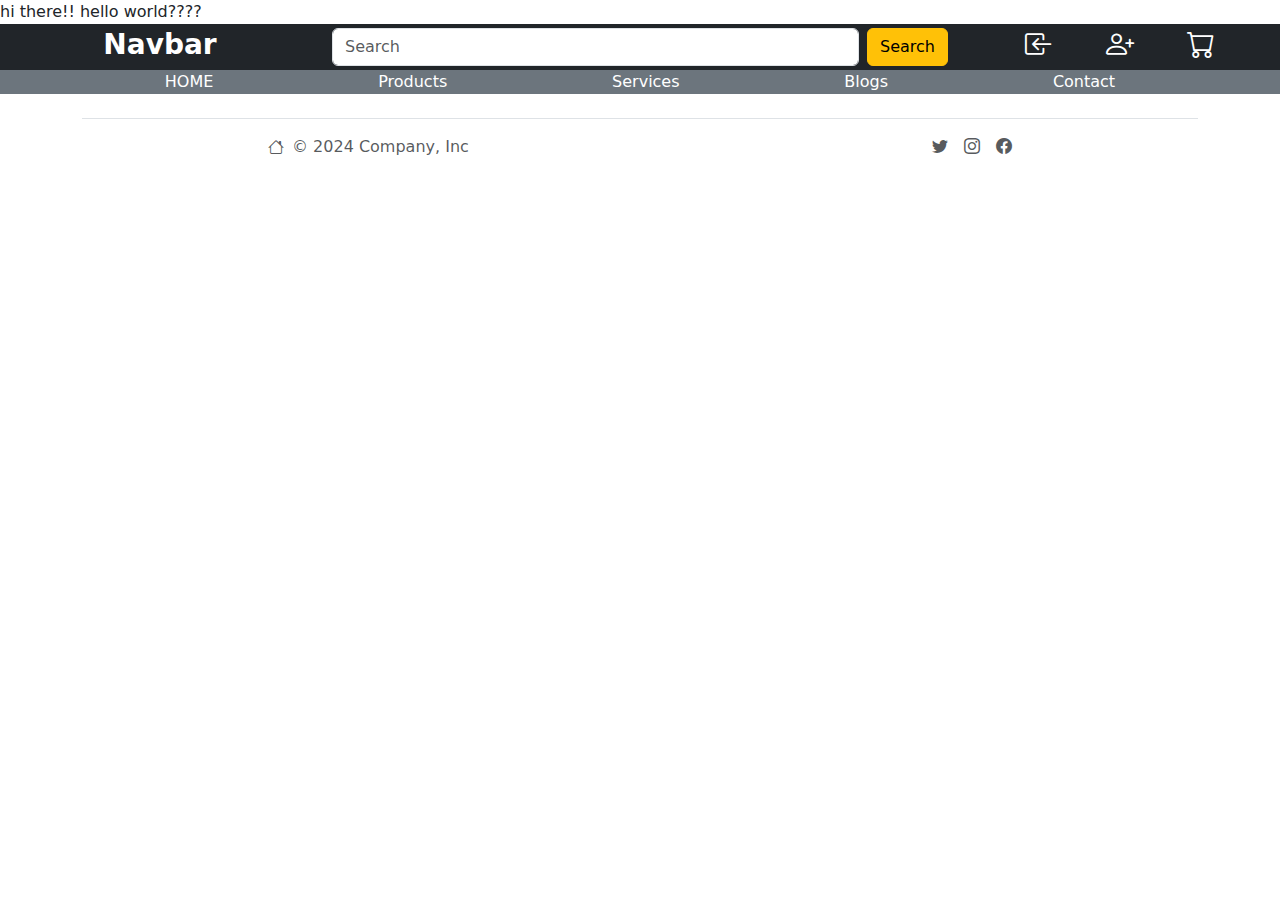
<file: layout.html>
<!doctype html>
<html lang="en">

<head>
  <meta charset="utf-8">
  <meta name="viewport" content="width=device-width, initial-scale=1">
  <title>Bootstrap demo</title>
  <!--Bootstrap CSS CDN -->
  <link href="https://cdn.jsdelivr.net/npm/bootstrap@5.3.3/dist/css/bootstrap.min.css" rel="stylesheet"
    integrity="sha384-QWTKZyjpPEjISv5WaRU9OFeRpok6YctnYmDr5pNlyT2bRjXh0JMhjY6hW+ALEwIH" crossorigin="anonymous">

  <!-- Bootstrap ICONS cdn -->
  <link rel="stylesheet" href="https://cdn.jsdelivr.net/npm/bootstrap-icons@1.11.3/font/bootstrap-icons.min.css">

</head>

<body>
  
  hi there!!

  <!-- Header Start -->


  
  hello world????
  <div class="container-fluid">
    <div class="row bg-dark text-white">
      <div class="col-12 col-md-3 fs-3 text-center fw-bold">
        <a class="navbar-brand" href="#">Navbar</a>
      </div>
      <div class="col-12 col-md-6 py-1">
        <form class="d-flex" role="search">
          <input class="form-control me-2" type="search" placeholder="Search" aria-label="Search">
          <button class="btn btn-warning" type="submit">Search</button>
        </form>
      </div>
      <div class="col-12 col-md-3 d-flex justify-content-evenly fs-3">
        <a href="./login.html"><i class="bi bi-box-arrow-in-left text-white"></i></a>
        <a href="./register.html"><i class="bi bi-person-plus text-white"></i></a>
        <a href="./cart.html"><i class="bi bi-cart text-white"></i></a>

      </div>
    </div>
  </div>
  <ul class="d-flex justify-content-evenly list-unstyled bg-secondary">
    <li><a href="/" class="text-decoration-none text-white">HOME</a></li>
    <li><a href="./products.html" class="text-decoration-none text-white">Products</a></li>
    <li><a href="./services.html" class="text-decoration-none text-white">Services</a></li>
    <li><a href="./blogs.html" class="text-decoration-none text-white">Blogs</a></li>
    <li><a href="./contact.html" class="text-decoration-none text-white">Contact</a></li>
  </ul>



  <!-- Header End -->

  <!-- main start -->

  <!-- main end -->

  <!-- footer start -->
  <div class="container">
    <footer class="d-flex flex-wrap justify-content-center align-items-center py-3 my-4 border-top">
      <div class="col-md-4 d-flex align-items-center">
        <a href="/" class="mb-3 me-2 mb-md-0 text-body-secondary text-decoration-none lh-1">
          <i class="bi bi-house"></i>
        </a>
        <span class="mb-3 mb-md-0 text-body-secondary">&copy; 2024 Company, Inc</span>
      </div>

      <ul class="nav col-md-4 justify-content-end list-unstyled d-flex">
        <li class="ms-3"><a class="text-body-secondary" href="#">
            <!-- <svg class="bi" width="24" height="24"><use xlink:href="#twitter"/>
        </svg> -->
            <i class="bi bi-twitter"></i>
          </a></li>
        <li class="ms-3"><a class="text-body-secondary" href="#">
            <i class="bi bi-instagram"></i>
          </a></li>
        <li class="ms-3"><a class="text-body-secondary" href="#">
            <!-- <svg class="bi" width="24" height="24"><use xlink:href="#facebook"/></svg> -->
            <i class="bi bi-facebook"></i>
          </a></li>
      </ul>
    </footer>
  </div>
  <!-- footer end -->


  <script src="https://cdn.jsdelivr.net/npm/bootstrap@5.3.3/dist/js/bootstrap.bundle.min.js"
    integrity="sha384-YvpcrYf0tY3lHB60NNkmXc5s9fDVZLESaAA55NDzOxhy9GkcIdslK1eN7N6jIeHz"
    crossorigin="anonymous"></script>
</body>

</html>
</file>
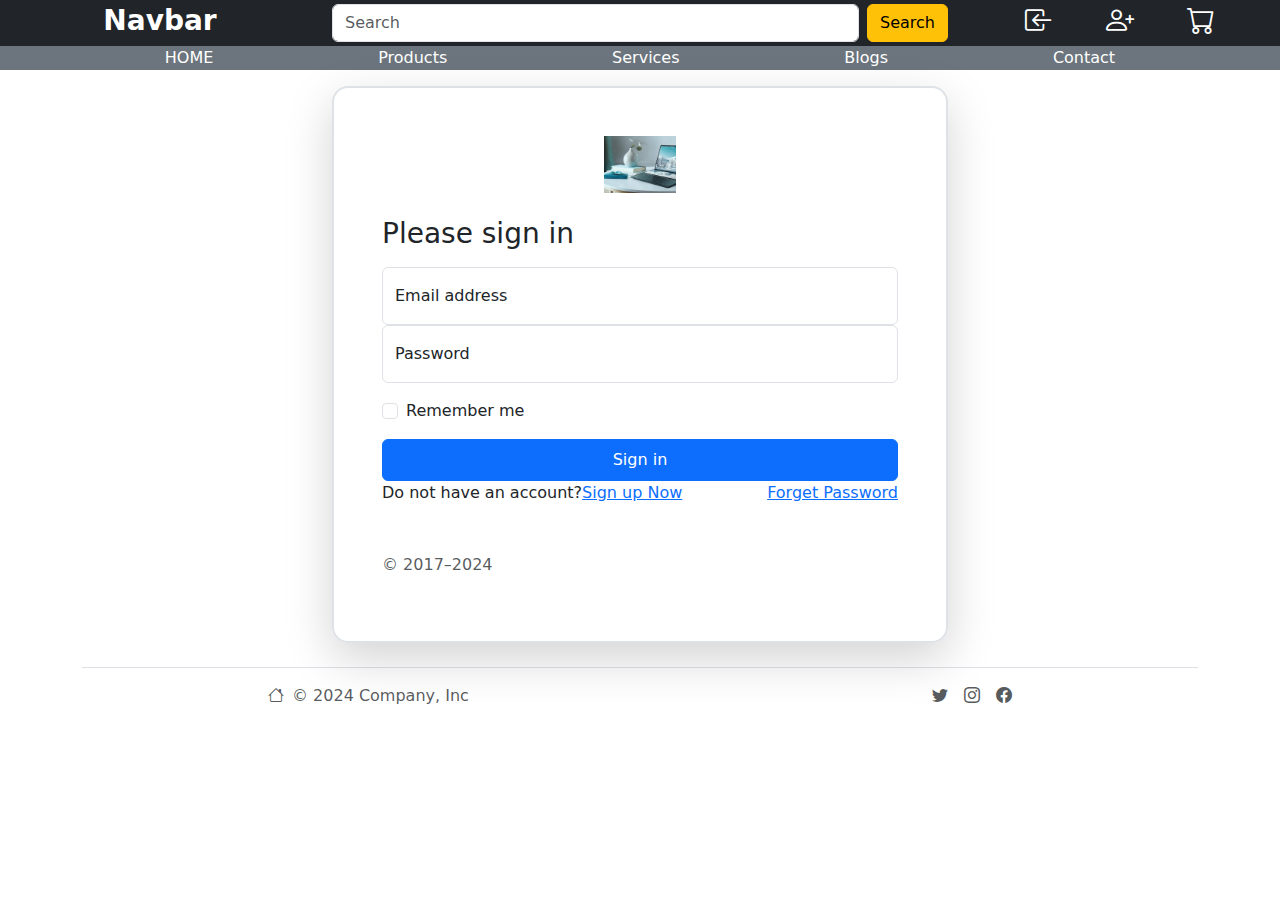
<file: login.html>
<!doctype html>
<html lang="en">

<head>
  <meta charset="utf-8">
  <meta name="viewport" content="width=device-width, initial-scale=1">
  <title>Bootstrap demo</title>
  <!--Bootstrap CSS CDN -->
  <link href="https://cdn.jsdelivr.net/npm/bootstrap@5.3.3/dist/css/bootstrap.min.css" rel="stylesheet"
    integrity="sha384-QWTKZyjpPEjISv5WaRU9OFeRpok6YctnYmDr5pNlyT2bRjXh0JMhjY6hW+ALEwIH" crossorigin="anonymous">

  <!-- Bootstrap ICONS cdn -->
  <link rel="stylesheet" href="https://cdn.jsdelivr.net/npm/bootstrap-icons@1.11.3/font/bootstrap-icons.min.css">

</head>

<body>

  <!-- Header Start -->
  <div class="container-fluid">
    <div class="row bg-dark text-white">
      <div class="col-12 col-md-3 fs-3 text-center fw-bold">
        <a class="navbar-brand" href="#">Navbar</a>
      </div>
      <div class="col-12 col-md-6 py-1">
        <form class="d-flex" role="search">
          <input class="form-control me-2" type="search" placeholder="Search" aria-label="Search">
          <button class="btn btn-warning" type="submit">Search</button>
        </form>
      </div>
      <div class="col-12 col-md-3 d-flex justify-content-evenly fs-3">
        <a href="./login.html"><i class="bi bi-box-arrow-in-left text-white"></i></a>
        <a href="./register.html"><i class="bi bi-person-plus text-white"></i></a>
        <a href="./cart.html"><i class="bi bi-cart text-white"></i></a>

      </div>
    </div>
  </div>
  <ul class="d-flex justify-content-evenly list-unstyled bg-secondary">
    <li><a href="/" class="text-decoration-none text-white">HOME</a></li>
    <li><a href="./products.html" class="text-decoration-none text-white">Products</a></li>
    <li><a href="./services.html" class="text-decoration-none text-white">Services</a></li>
    <li><a href="./blogs.html" class="text-decoration-none text-white">Blogs</a></li>
    <li><a href="./contact.html" class="text-decoration-none text-white">Contact</a></li>
  </ul>



  <!-- Header End -->

  <!-- main start -->
   <div class="container-fluid">
    <div class="row">
        <div class="col-11 col-sm-10 col-md-8 col-lg-6 mx-auto">
            <form class="border border-2 rounded-4 shadow-lg p-5">
              <div class="text-center">
                <img class="mb-4" src="./c3.jpg" alt="" width="72" height="57">
              </div>  
                <h1 class="h3 mb-3 fw-normal">Please sign in</h1>
            
                <div class="form-floating">
                  <input type="email" class="form-control" id="floatingInput" placeholder="name@example.com">
                  <label for="floatingInput">Email address</label>
                </div>
                <div class="form-floating">
                  <input type="password" class="form-control" id="floatingPassword" placeholder="Password">
                  <label for="floatingPassword">Password</label>
                </div>
            
                <div class="form-check text-start my-3">
                  <input class="form-check-input" type="checkbox" value="remember-me" id="flexCheckDefault">
                  <label class="form-check-label" for="flexCheckDefault">
                    Remember me
                  </label>
                </div>
                <button class="btn btn-primary w-100 py-2" type="submit">Sign in</button>
<div class="d-flex justify-content-between">
  <span>Do not have an account?<a href="./register.html">Sign up Now</a></span>
  <a href="#">Forget Password</a>
</div>

                <p class="mt-5 mb-3 text-body-secondary">&copy; 2017–2024</p>
              </form>
        </div>
    </div>
   </div>

  <!-- main end -->

  <!-- footer start -->
  <div class="container">
    <footer class="d-flex flex-wrap justify-content-center align-items-center py-3 my-4 border-top">
      <div class="col-md-4 d-flex align-items-center">
        <a href="/" class="mb-3 me-2 mb-md-0 text-body-secondary text-decoration-none lh-1">
          <i class="bi bi-house"></i>
        </a>
        <span class="mb-3 mb-md-0 text-body-secondary">&copy; 2024 Company, Inc</span>
      </div>

      <ul class="nav col-md-4 justify-content-end list-unstyled d-flex">
        <li class="ms-3"><a class="text-body-secondary" href="#">
            <!-- <svg class="bi" width="24" height="24"><use xlink:href="#twitter"/>
        </svg> -->
            <i class="bi bi-twitter"></i>
          </a></li>
        <li class="ms-3"><a class="text-body-secondary" href="#">
            <i class="bi bi-instagram"></i>
          </a></li>
        <li class="ms-3"><a class="text-body-secondary" href="#">
            <!-- <svg class="bi" width="24" height="24"><use xlink:href="#facebook"/></svg> -->
            <i class="bi bi-facebook"></i>
          </a></li>
      </ul>
    </footer>
  </div>
  <!-- footer end -->


  <script src="https://cdn.jsdelivr.net/npm/bootstrap@5.3.3/dist/js/bootstrap.bundle.min.js"
    integrity="sha384-YvpcrYf0tY3lHB60NNkmXc5s9fDVZLESaAA55NDzOxhy9GkcIdslK1eN7N6jIeHz"
    crossorigin="anonymous"></script>
</body>

</html>
</file>
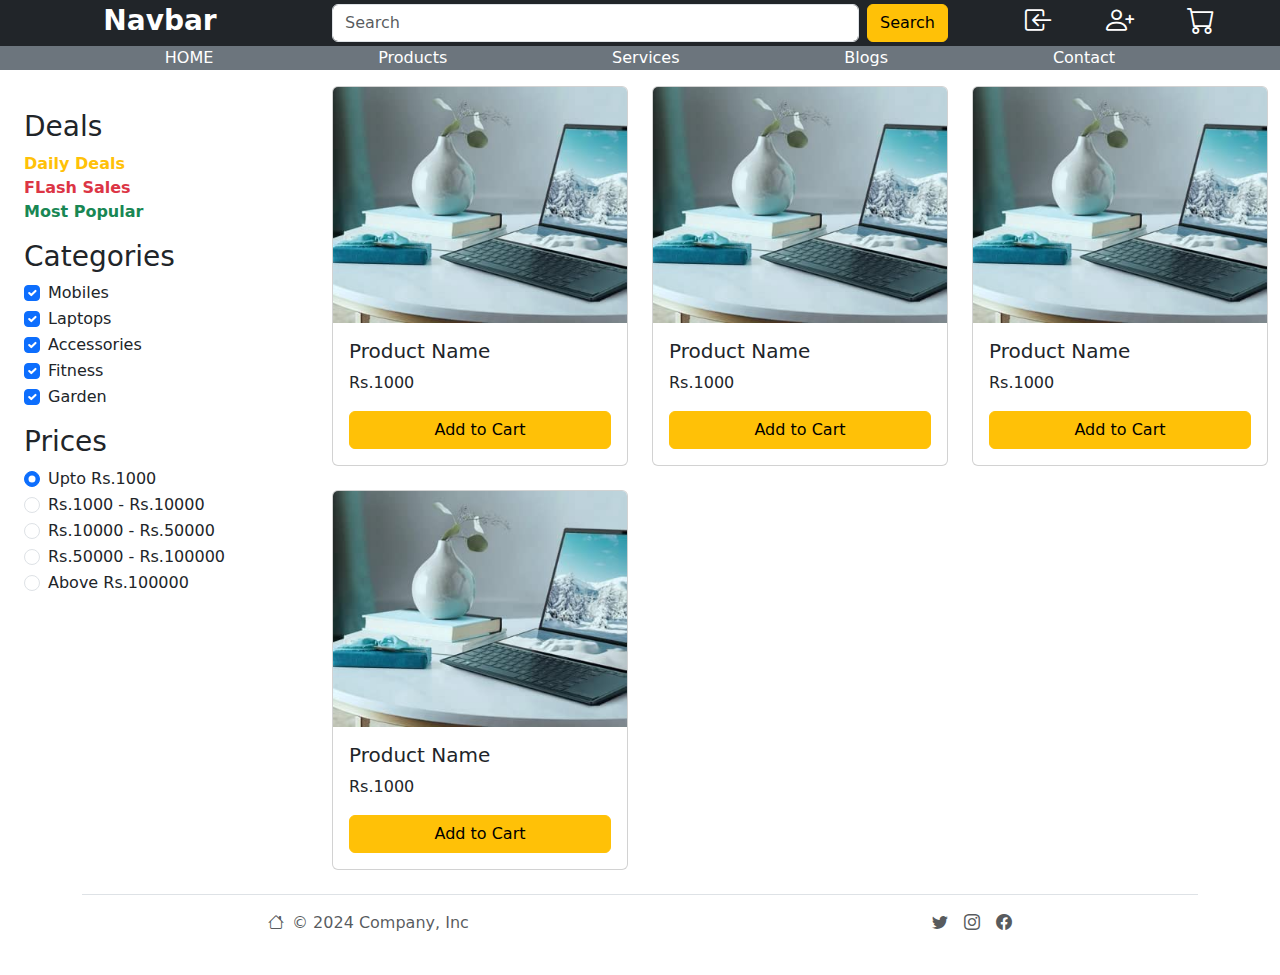
<file: products.html>
<!doctype html>
<html lang="en">

<head>
    <meta charset="utf-8">
    <meta name="viewport" content="width=device-width, initial-scale=1">
    <title>Bootstrap demo</title>
    <!--Bootstrap CSS CDN -->
    <link href="https://cdn.jsdelivr.net/npm/bootstrap@5.3.3/dist/css/bootstrap.min.css" rel="stylesheet"
        integrity="sha384-QWTKZyjpPEjISv5WaRU9OFeRpok6YctnYmDr5pNlyT2bRjXh0JMhjY6hW+ALEwIH" crossorigin="anonymous">

    <!-- Bootstrap ICONS cdn -->
    <link rel="stylesheet" href="https://cdn.jsdelivr.net/npm/bootstrap-icons@1.11.3/font/bootstrap-icons.min.css">

</head>

<body>

    <!-- Header Start -->
    <div class="container-fluid">
        <div class="row bg-dark text-white">
            <div class="col-12 col-md-3 fs-3 text-center fw-bold">
                <a class="navbar-brand" href="#">Navbar</a>
            </div>
            <div class="col-12 col-md-6 py-1">
                <form class="d-flex" role="search">
                    <input class="form-control me-2" type="search" placeholder="Search" aria-label="Search">
                    <button class="btn btn-warning" type="submit">Search</button>
                </form>
            </div>
            <div class="col-12 col-md-3 d-flex justify-content-evenly fs-3">
                <a href="./login.html"><i class="bi bi-box-arrow-in-left text-white"></i></a>
                <a href="./register.html"><i class="bi bi-person-plus text-white"></i></a>
                <a href="./cart.html"><i class="bi bi-cart text-white"></i></a>

            </div>
        </div>
    </div>
    <ul class="d-flex justify-content-evenly list-unstyled bg-secondary">
        <li><a href="/" class="text-decoration-none text-white">HOME</a></li>
        <li><a href="./products.html" class="text-decoration-none text-white">Products</a></li>
        <li><a href="./services.html" class="text-decoration-none text-white">Services</a></li>
        <li><a href="./blogs.html" class="text-decoration-none text-white">Blogs</a></li>
        <li><a href="./contact.html" class="text-decoration-none text-white">Contact</a></li>
    </ul>



    <!-- Header End -->

    <!-- main start -->
    <div class="container-fluid">
        <div class="row">
            <div class="col-11 mx-auto col-sm-5 col-md-4 col-lg-3 p-4">
                <h3>Deals</h3>
                <ul class="list-unstyled">
                    <li><a href="" class="text-decoration-none fw-bold text-warning">Daily Deals</a></li>
                    <li><a href="" class="text-decoration-none fw-bold text-danger">FLash Sales</a></li>
                    <li><a href="" class="text-decoration-none fw-bold text-success">Most Popular</a></li>
                </ul>

                <h3>Categories</h3>
                <div class="form-check">
                    <input class="form-check-input" type="checkbox" value="" id="flexCheckChecked1" checked>
                    <label class="form-check-label" for="flexCheckChecked1">
                        Mobiles
                    </label>
                </div>
                <div class="form-check">
                    <input class="form-check-input" type="checkbox" value="" id="flexCheckChecked2" checked>
                    <label class="form-check-label" for="flexCheckChecked2">
                        Laptops
                    </label>
                </div>
                <div class="form-check">
                    <input class="form-check-input" type="checkbox" value="" id="flexCheckChecked3" checked>
                    <label class="form-check-label" for="flexCheckChecked3">
                        Accessories
                    </label>
                </div>
                <div class="form-check">
                    <input class="form-check-input" type="checkbox" value="" id="flexCheckChecked4" checked>
                    <label class="form-check-label" for="flexCheckChecked4">
                        Fitness
                    </label>
                </div>
                <div class="form-check">
                    <input class="form-check-input" type="checkbox" value="" id="flexCheckChecked5" checked>
                    <label class="form-check-label" for="flexCheckChecked5">
                        Garden
                    </label>
                </div>

                <h3 class="mt-3">Prices</h3>

                <div class="form-check">
                    <input class="form-check-input" type="radio" name="flexRadioDefault" id="flexRadioDefault1" checked>
                    <label class="form-check-label" for="flexRadioDefault1">
                        Upto Rs.1000
                    </label>
                </div>
                <div class="form-check">
                    <input class="form-check-input" type="radio" name="flexRadioDefault" id="flexRadioDefault2">
                    <label class="form-check-label" for="flexRadioDefault2">
                        Rs.1000 - Rs.10000
                    </label>
                </div>
                <div class="form-check">
                    <input class="form-check-input" type="radio" name="flexRadioDefault" id="flexRadioDefault3">
                    <label class="form-check-label" for="flexRadioDefault3">
                        Rs.10000 - Rs.50000
                    </label>
                </div>
                <div class="form-check">
                    <input class="form-check-input" type="radio" name="flexRadioDefault" id="flexRadioDefault4">
                    <label class="form-check-label" for="flexRadioDefault4">
                        Rs.50000 - Rs.100000
                    </label>
                </div>
                <div class="form-check">
                    <input class="form-check-input" type="radio" name="flexRadioDefault" id="flexRadioDefault5">
                    <label class="form-check-label" for="flexRadioDefault5">
                        Above Rs.100000
                    </label>
                </div>


            </div>
            <div class="col-11 mx-auto col-sm-7 col-md-8 col-lg-9">
                <div class="row row-cols-1 row-cols-md-2 row-cols-lg-3 g-4">
                    <div class="col">
                        <div class="card">
                            <img src='./c3.jpg' class="card-img-top" alt="...">
                            <div class="card-body">
                                <h5 class="card-title">Product Name</h5>
                                <p class="card-text">Rs.1000</p>
                                <button class="btn btn-warning w-100">Add to Cart</button>
                            </div>
                        </div>
                    </div>
                    <div class="col">
                        <div class="card">
                            <img src='./c3.jpg' class="card-img-top" alt="...">
                            <div class="card-body">
                                <h5 class="card-title">Product Name</h5>
                                <p class="card-text">Rs.1000</p>
                                <button class="btn btn-warning w-100">Add to Cart</button>
                            </div>
                        </div>
                    </div>
                    <div class="col">
                        <div class="card">
                            <img src='./c3.jpg' class="card-img-top" alt="...">
                            <div class="card-body">
                              <h5 class="card-title">Product Name</h5>
                              <p class="card-text">Rs.1000</p>
                              <button class="btn btn-warning w-100">Add to Cart</button>
                            </div>
                          </div>
                    </div>
                    <div class="col">
                        <div class="card">
                            <img src='./c3.jpg' class="card-img-top" alt="...">
                            <div class="card-body">
                              <h5 class="card-title">Product Name</h5>
                              <p class="card-text">Rs.1000</p>
                              <button class="btn btn-warning w-100">Add to Cart</button>
                            </div>
                          </div>
                    </div>
                </div>
            </div>
        </div>
    </div>

    <!-- main end -->

    <!-- footer start -->
    <div class="container">
        <footer class="d-flex flex-wrap justify-content-center align-items-center py-3 my-4 border-top">
            <div class="col-md-4 d-flex align-items-center">
                <a href="/" class="mb-3 me-2 mb-md-0 text-body-secondary text-decoration-none lh-1">
                    <i class="bi bi-house"></i>
                </a>
                <span class="mb-3 mb-md-0 text-body-secondary">&copy; 2024 Company, Inc</span>
            </div>

            <ul class="nav col-md-4 justify-content-end list-unstyled d-flex">
                <li class="ms-3"><a class="text-body-secondary" href="#">
                        <!-- <svg class="bi" width="24" height="24"><use xlink:href="#twitter"/>
        </svg> -->
                        <i class="bi bi-twitter"></i>
                    </a></li>
                <li class="ms-3"><a class="text-body-secondary" href="#">
                        <i class="bi bi-instagram"></i>
                    </a></li>
                <li class="ms-3"><a class="text-body-secondary" href="#">
                        <!-- <svg class="bi" width="24" height="24"><use xlink:href="#facebook"/></svg> -->
                        <i class="bi bi-facebook"></i>
                    </a></li>
            </ul>
        </footer>
    </div>
    <!-- footer end -->


    <script src="https://cdn.jsdelivr.net/npm/bootstrap@5.3.3/dist/js/bootstrap.bundle.min.js"
        integrity="sha384-YvpcrYf0tY3lHB60NNkmXc5s9fDVZLESaAA55NDzOxhy9GkcIdslK1eN7N6jIeHz"
        crossorigin="anonymous"></script>
</body>

</html>
</file>
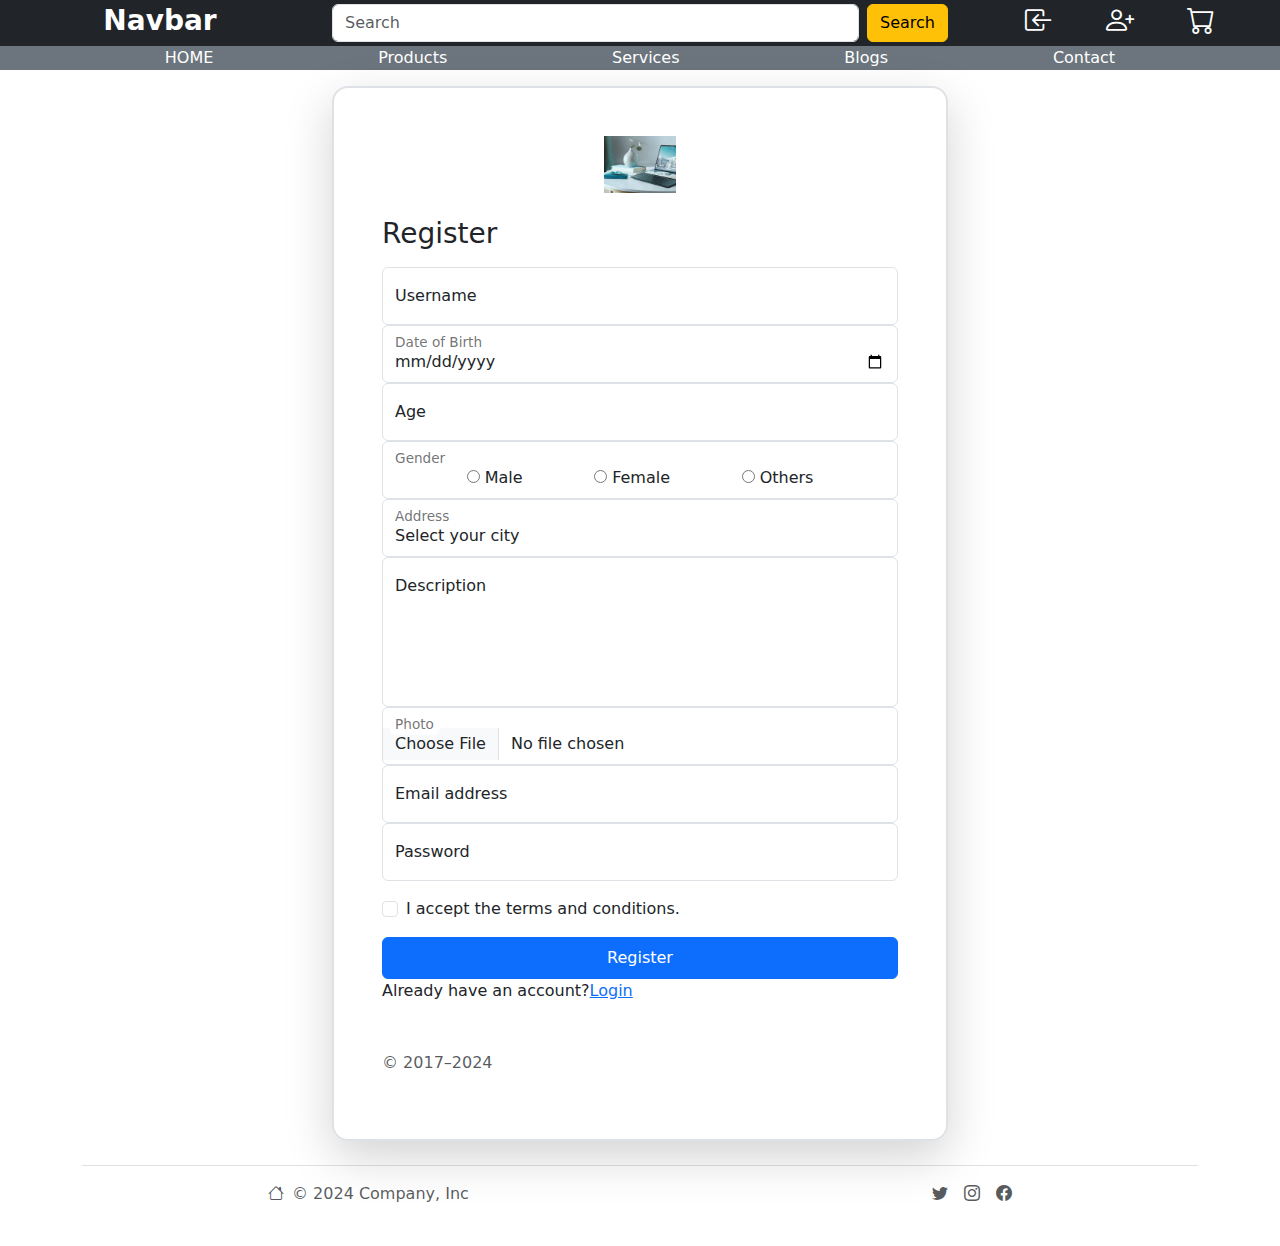
<file: register.html>
<!doctype html>
<html lang="en">

<head>
    <meta charset="utf-8">
    <meta name="viewport" content="width=device-width, initial-scale=1">
    <title>Bootstrap demo</title>
    <!--Bootstrap CSS CDN -->
    <link href="https://cdn.jsdelivr.net/npm/bootstrap@5.3.3/dist/css/bootstrap.min.css" rel="stylesheet"
        integrity="sha384-QWTKZyjpPEjISv5WaRU9OFeRpok6YctnYmDr5pNlyT2bRjXh0JMhjY6hW+ALEwIH" crossorigin="anonymous">

    <!-- Bootstrap ICONS cdn -->
    <link rel="stylesheet" href="https://cdn.jsdelivr.net/npm/bootstrap-icons@1.11.3/font/bootstrap-icons.min.css">

</head>

<body>

    <!-- Header Start -->
    <div class="container-fluid">
        <div class="row bg-dark text-white">
            <div class="col-12 col-md-3 fs-3 text-center fw-bold">
                <a class="navbar-brand" href="#">Navbar</a>
            </div>
            <div class="col-12 col-md-6 py-1">
                <form class="d-flex" role="search">
                    <input class="form-control me-2" type="search" placeholder="Search" aria-label="Search">
                    <button class="btn btn-warning" type="submit">Search</button>
                </form>
            </div>
            <div class="col-12 col-md-3 d-flex justify-content-evenly fs-3">
                <a href="./login.html"><i class="bi bi-box-arrow-in-left text-white"></i></a>
                <a href="./register.html"><i class="bi bi-person-plus text-white"></i></a>
                <a href="./cart.html"><i class="bi bi-cart text-white"></i></a>

            </div>
        </div>
    </div>
    <ul class="d-flex justify-content-evenly list-unstyled bg-secondary">
        <li><a href="/" class="text-decoration-none text-white">HOME</a></li>
        <li><a href="./products.html" class="text-decoration-none text-white">Products</a></li>
        <li><a href="./services.html" class="text-decoration-none text-white">Services</a></li>
        <li><a href="./blogs.html" class="text-decoration-none text-white">Blogs</a></li>
        <li><a href="./contact.html" class="text-decoration-none text-white">Contact</a></li>
    </ul>



    <!-- Header End -->

    <!-- main start -->
    <div class="container-fluid">
        <div class="row">
            <div class="col-11 col-sm-10 col-md-8 col-lg-6 mx-auto">
                <form class="border border-2 rounded-4 shadow-lg p-5">
                    <div class="text-center">
                        <img class="mb-4" src="./c3.jpg" alt="" width="72" height="57">
                    </div>
                    <h1 class="h3 mb-3 fw-normal">Register</h1>

                    <div class="form-floating">
                        <input type="text" class="form-control" placeholder="xyz">
                        <label for="">Username</label>
                    </div>
                    <div class="form-floating">
                        <input type="date" class="form-control" placeholder="xyz">
                        <label for="">Date of Birth</label>
                    </div>
                    <div class="form-floating">
                        <input type="Number" class="form-control" placeholder="xyz">
                        <label for="">Age</label>
                    </div>

                    <div class="form-floating">
                        <div class="form-control d-flex justify-content-evenly">
                            <div>
                                <input type="radio" value="m" name="gender" id="m">
                                <label for="m">Male</label>
                            </div>
                            <div>
                                <input type="radio" value="f" name="gender" id="f">
                                <label for="f">Female</label>
                            </div>
                            <div>
                                <input type="radio" value="o" name="gender" id="o">
                                <label for="o">Others</label>
                            </div>
                        </div>
                        <label for="">Gender</label>
                    </div>

                    <div class="form-floating">
                        <select name="" id="" class="form-control">
                            <option value="" disabled selected>Select your city</option>
                            <option value="">Kathmandu</option>
                            <option value="">Bhaktapur</option>
                            <option value="">Lalitpur</option>
                            <option value="">Pokhara</option>
                            <option value="">Biratnagar</option>
                        </select>
                        <label for="">Address</label>
                    </div>

                    <div class="form-floating">
                        <textarea name="" id="" class="form-control" placeholder=""
                            style="resize: none; height: 150px;"></textarea>
                        <label for="">Description</label>
                    </div>

                    <div class="form-floating">
                        <input type="file" class="form-control">
                        <label for="">Photo</label>
                    </div>


                    <div class="form-floating">
                        <input type="email" class="form-control" id="floatingInput" placeholder="name@example.com">
                        <label for="floatingInput">Email address</label>
                    </div>
                    <div class="form-floating">
                        <input type="password" class="form-control" id="floatingPassword" placeholder="Password">
                        <label for="floatingPassword">Password</label>
                    </div>

                    <div class="form-check text-start my-3">
                        <input class="form-check-input" type="checkbox" value="remember-me" id="flexCheckDefault">
                        <label class="form-check-label" for="flexCheckDefault">
                            I accept the terms and conditions.
                        </label>
                    </div>
                    <button class="btn btn-primary w-100 py-2" type="submit">Register</button>
                    <span>Already have an account?<a href="./login.html">Login</a></span>

            <p class="mt-5 mb-3 text-body-secondary">&copy; 2017–2024</p>
            </form>
        </div>
    </div>
    </div>

    <!-- main end -->

    <!-- footer start -->
    <div class="container">
        <footer class="d-flex flex-wrap justify-content-center align-items-center py-3 my-4 border-top">
            <div class="col-md-4 d-flex align-items-center">
                <a href="/" class="mb-3 me-2 mb-md-0 text-body-secondary text-decoration-none lh-1">
                    <i class="bi bi-house"></i>
                </a>
                <span class="mb-3 mb-md-0 text-body-secondary">&copy; 2024 Company, Inc</span>
            </div>

            <ul class="nav col-md-4 justify-content-end list-unstyled d-flex">
                <li class="ms-3"><a class="text-body-secondary" href="#">
                        <!-- <svg class="bi" width="24" height="24"><use xlink:href="#twitter"/>
        </svg> -->
                        <i class="bi bi-twitter"></i>
                    </a></li>
                <li class="ms-3"><a class="text-body-secondary" href="#">
                        <i class="bi bi-instagram"></i>
                    </a></li>
                <li class="ms-3"><a class="text-body-secondary" href="#">
                        <!-- <svg class="bi" width="24" height="24"><use xlink:href="#facebook"/></svg> -->
                        <i class="bi bi-facebook"></i>
                    </a></li>
            </ul>
        </footer>
    </div>
    <!-- footer end -->


    <script src="https://cdn.jsdelivr.net/npm/bootstrap@5.3.3/dist/js/bootstrap.bundle.min.js"
        integrity="sha384-YvpcrYf0tY3lHB60NNkmXc5s9fDVZLESaAA55NDzOxhy9GkcIdslK1eN7N6jIeHz"
        crossorigin="anonymous"></script>
</body>

</html>
</file>
